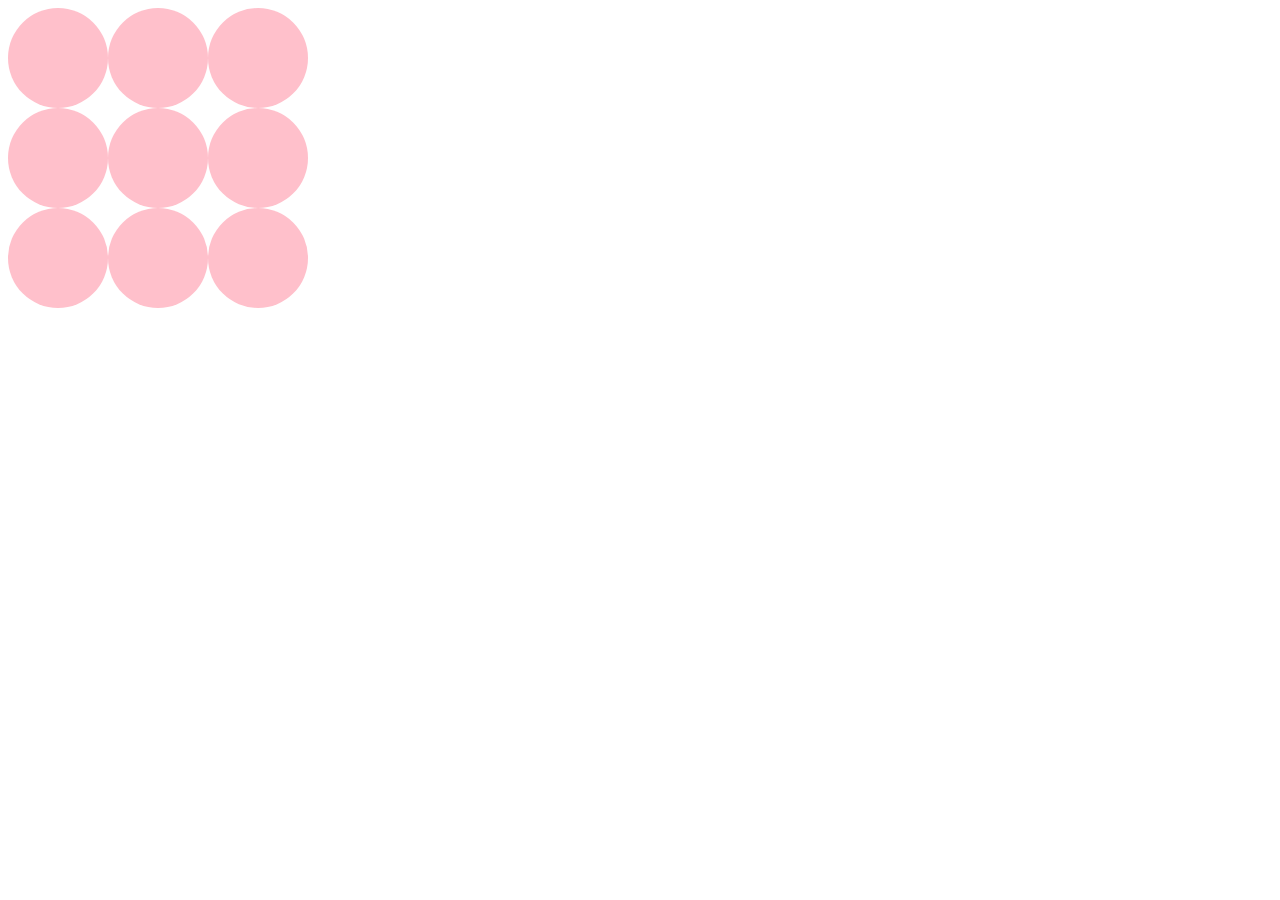
<file: circulos/index.html>
<!DOCTYPE html>
<html lang="en">
<head>
    <title>Document</title>
    <link rel="stylesheet" href="style.css">
</head>
<body>
    <div class="fila">
        <div class="circle"></div>
        <div class="circle"></div>
        <div class="circle"></div>
    </div>
    <div class="fila">
        <div class="circle"></div>
        <div class="circle"></div>
        <div class="circle"></div>
    </div>
    <div class="fila">
        <div class="circle"></div>
        <div class="circle"></div>
        <div class="circle"></div>
    </div>
</body>
</html>
</file>
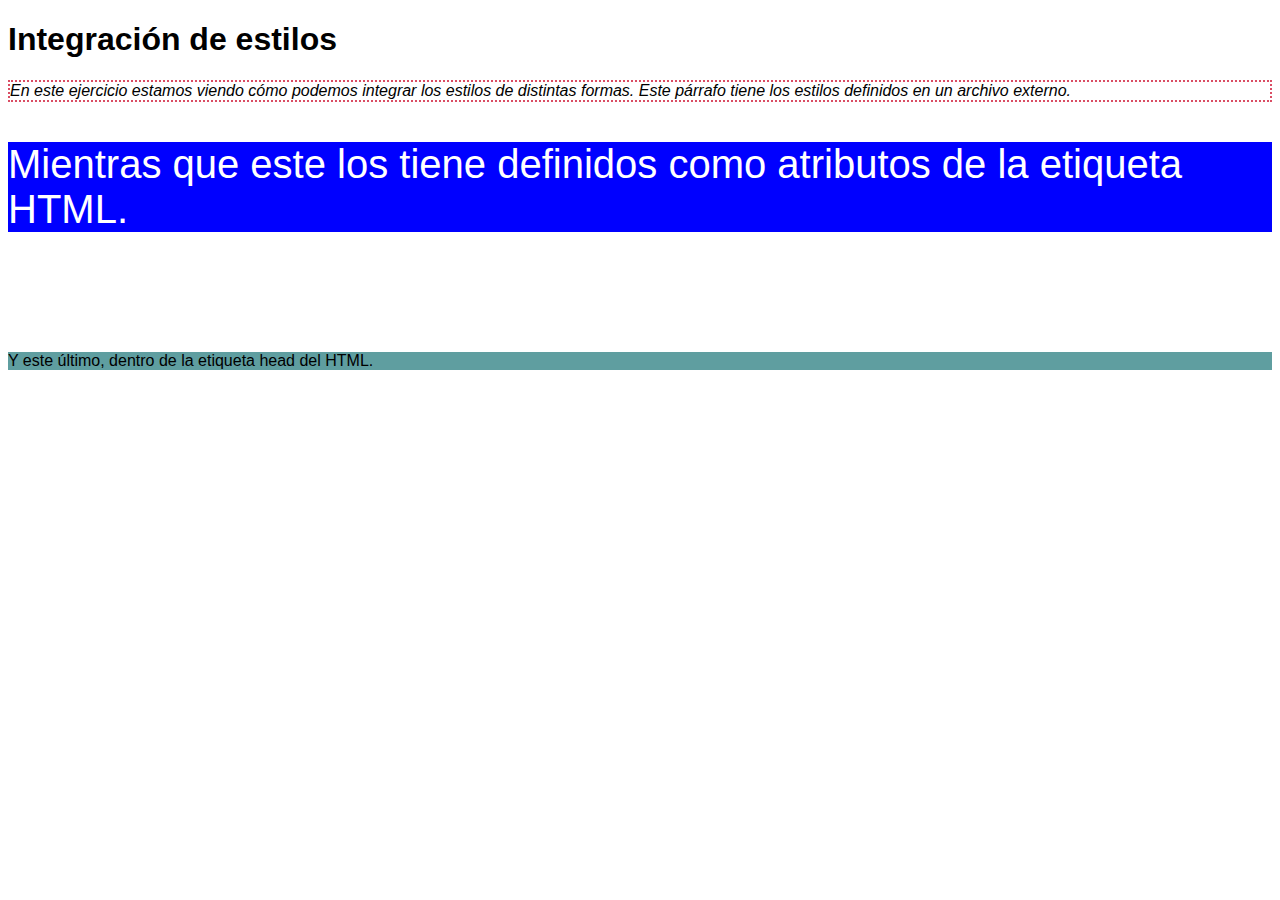
<file: ejercicio1/index.html>
<!DOCTYPE html>
<html>
  <head>
    <meta charset="utf-8">
    <title>Integración de estilos</title>
    
    <link rel="stylesheet" href="./style.css">

    <style type="text/css">
      .third {
        margin-top: 120px;
        font-style: bold;
        background-color:cadetblue;
      }
    </style>
  </head>
  <body>
    <h1>Integración de estilos</h1>
    <p class="first">En este ejercicio estamos viendo cómo podemos integrar los estilos de distintas formas. 
      Este párrafo tiene los estilos definidos en un archivo externo.
    </p>
    <p class="second" style="background-color: blue; font-size: 2.5em; color: white">Mientras que este los tiene definidos como atributos de la etiqueta HTML.</p>
    <p class="third">Y este último, dentro de la etiqueta head del HTML.</p>
  </body>
</html>
</file>
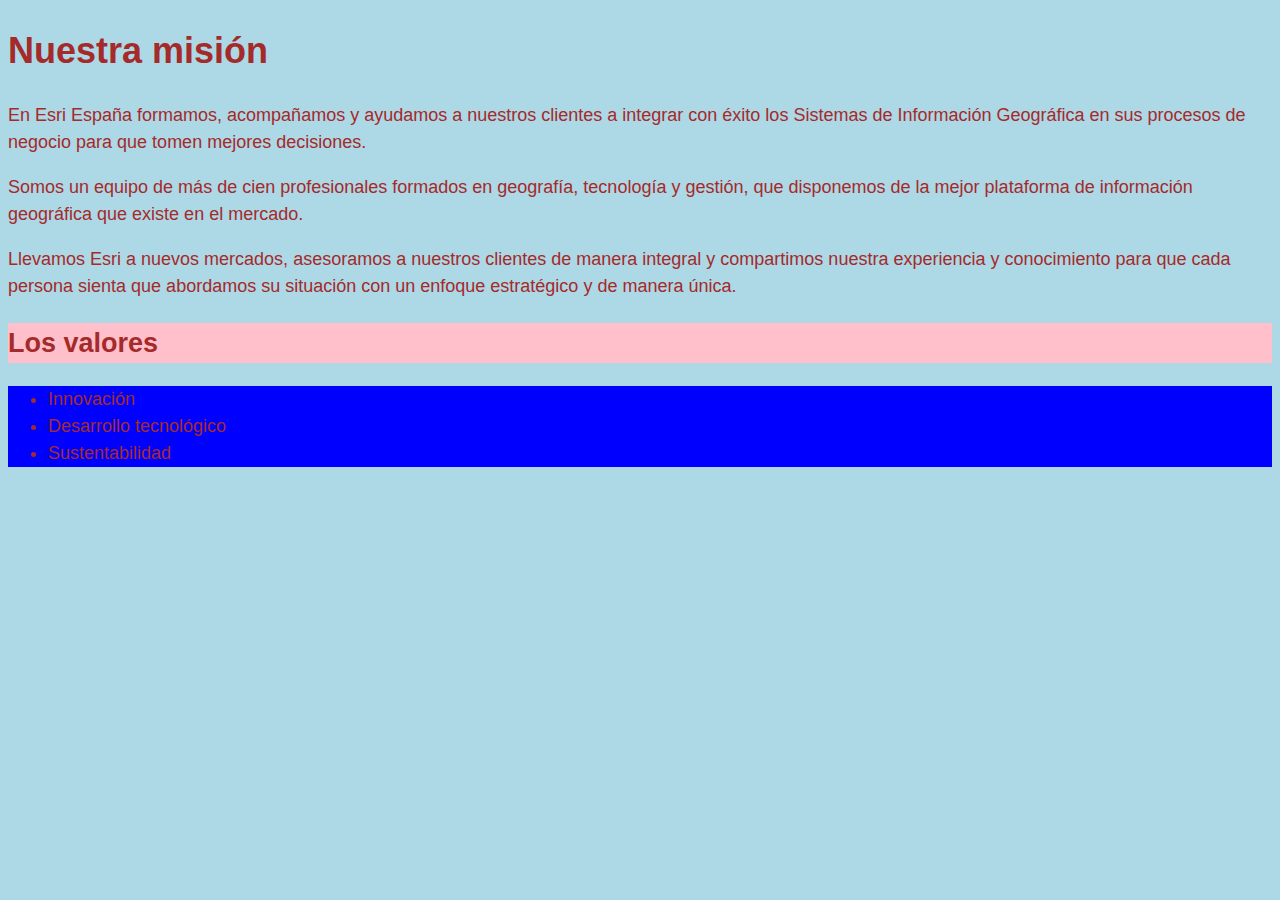
<file: ejercicio2/index.html>
<!DOCTYPE html>
<html>
  <head>
    <meta charset="utf-8">
    <title>Integración de estilos</title>
    <link rel="stylesheet" href="./style.css">
  </head>
  <body>
    <h1>Nuestra misión</h1>
    <div>
      <p>En Esri España formamos, acompañamos y ayudamos a nuestros clientes a integrar con éxito los Sistemas de Información Geográfica en sus procesos de negocio para que tomen mejores decisiones.</p>
      <p>Somos un equipo de más de cien profesionales formados en geografía, tecnología y gestión, que disponemos de la mejor plataforma de información geográfica que existe en el mercado.</p>
      <p>Llevamos Esri a nuevos mercados, asesoramos a nuestros clientes de manera integral y compartimos nuestra experiencia y conocimiento para que cada persona sienta que abordamos su situación con un enfoque estratégico y de manera única.</p>
    </div>
    <div>
      <h2>Los valores</h2>
      <ul>
        <li>Innovación</li>
        <li>Desarrollo tecnológico</li>
        <li>Sustentabilidad</li>
      </ul>
    </div>
  </body>
</html>
</file>
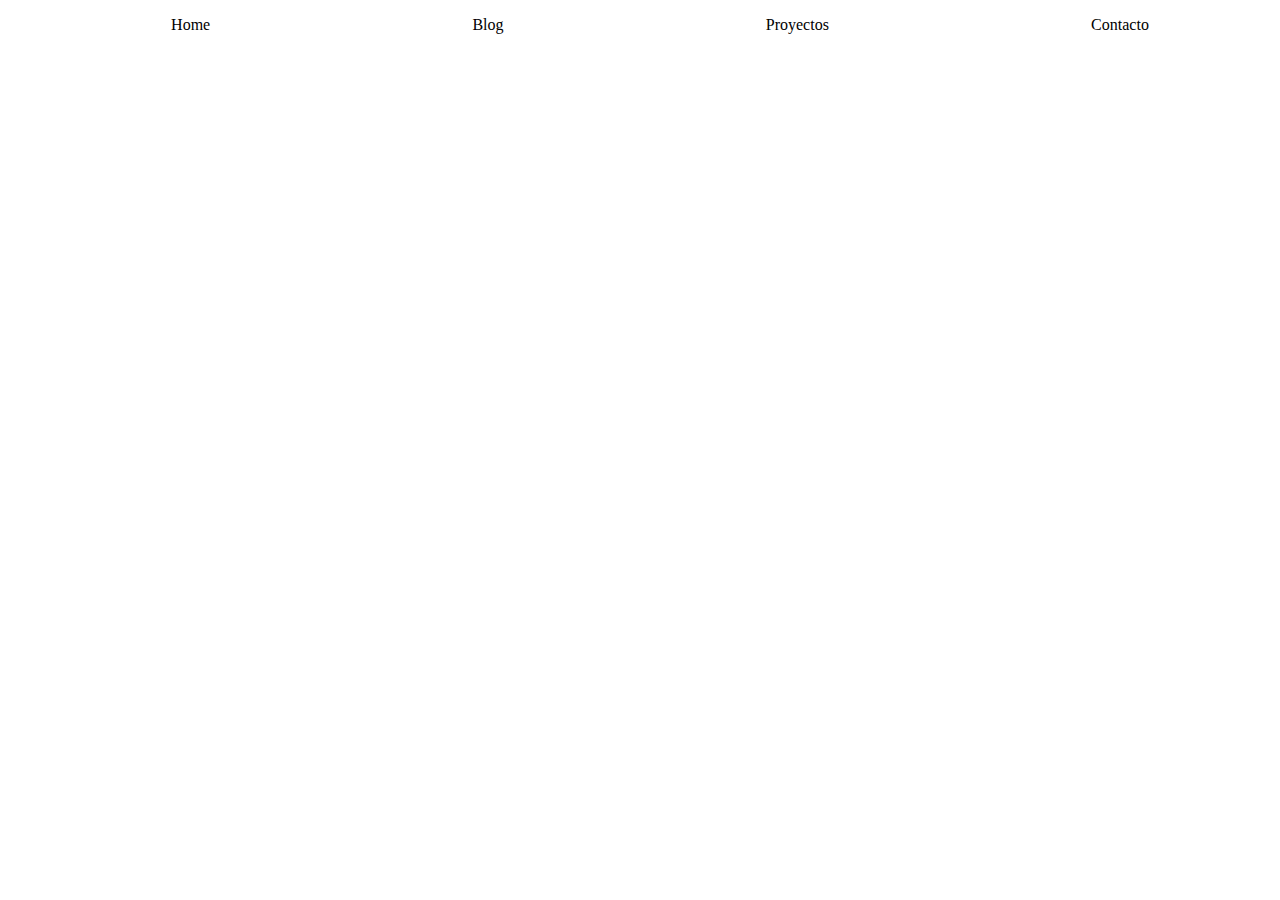
<file: ejercicio3/index.html>
<!DOCTYPE html>
<html>
  <head>
    <meta charset="utf-8">
    <title>Integración de estilos</title>
    <link rel="stylesheet" href="./style.css">
  </head>
  <body>
    <ul>
      <li class="item">Home</li>
      <li>Blog</li>
      <li>Proyectos</li>
      <li>Contacto</li>
    </ul>
  </body>
</html>
</file>
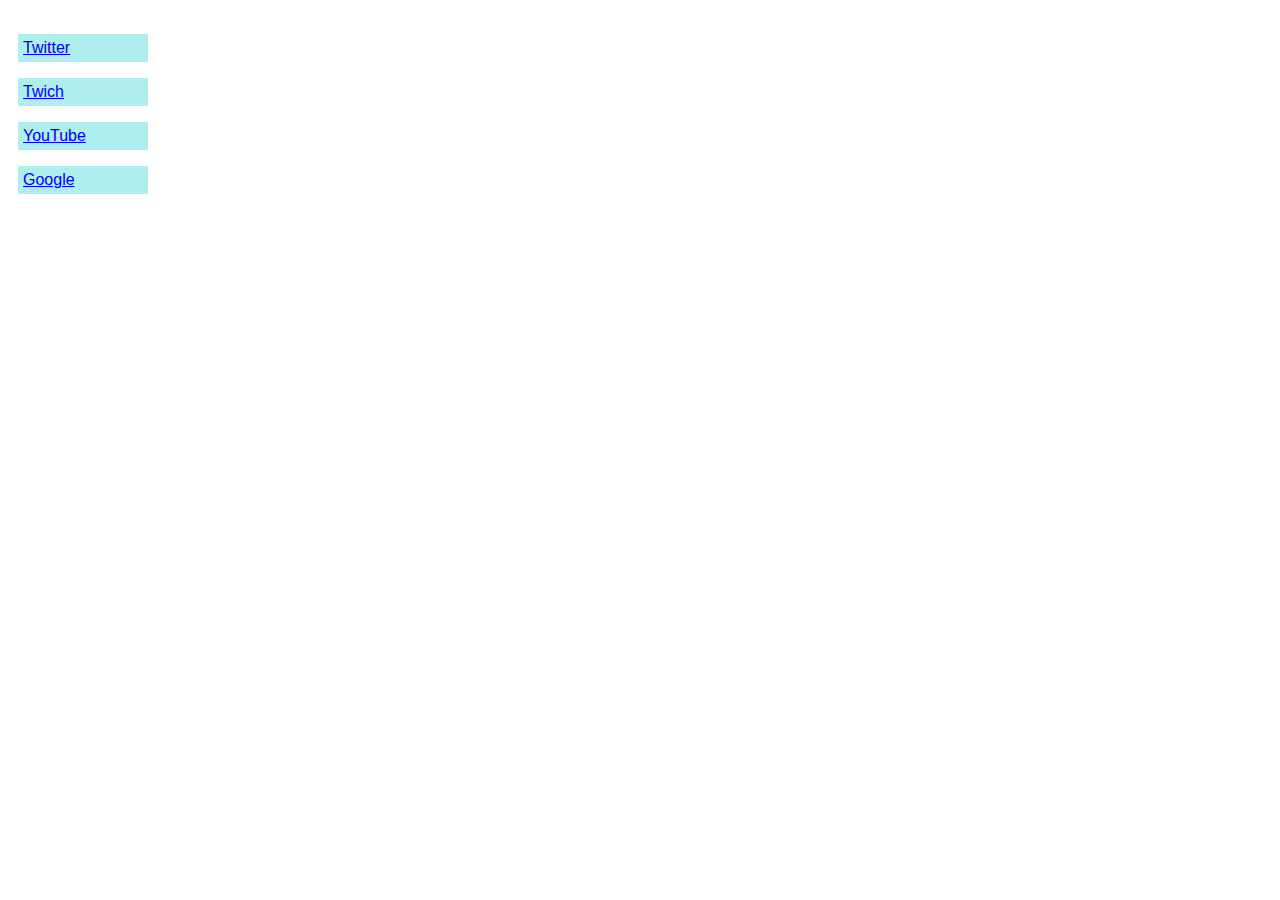
<file: ejercicio4/index.html>
<html>
  <head>
    <meta charset="utf-8">
    <title>Integración de estilos</title>
    <link rel="stylesheet" href="./style.css">
  </head>
  <body>
    <div id="menu">
      <p><a href="https://www.twitter.com" target="_blank">Twitter</a></p>
      <p><a href="https://www.twich.com">Twich</a></p>
      <p><a href="https://www.youtube.com">YouTube</a></p>
      <p><a href="https://www.google.com">Google</a></p>
    </div>
  </body>
</html>
</file>
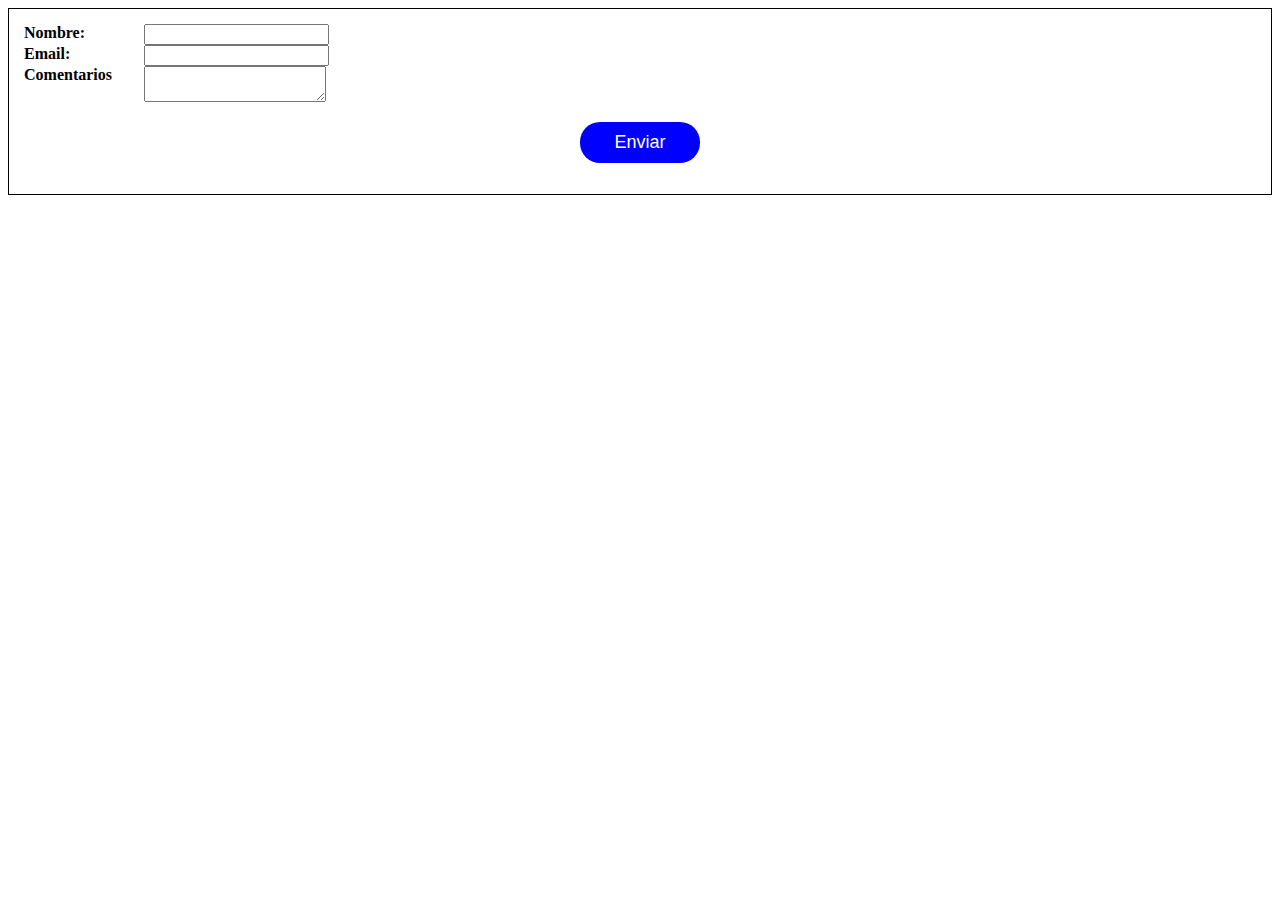
<file: ejercicio5/index.html>
<html>
  <head>
    <meta charset="utf-8">
    <title>Integración de estilos</title>
    <link rel="stylesheet" href="./style.css">
  </head>
  <body>
    <div id="contenedorForm">
      <form method="POST">
        <label class="label-form" for="nombre">Nombre:</label>
        <input type="text" name="nombre">
        <br>
        <label class="label-form" for="mail">Email:</label>
        <input type="text" name="mail">
        <br>
        <label class="label-form" for="comments">Comentarios</label>
        <textarea type="text" name="comments"></textarea>
        <br>
        <div class="containerButton">
          <button class="button-submit" type="submit">Enviar</button>
        </div>
      </form>
    </div>
  </body>
</html>
</file>
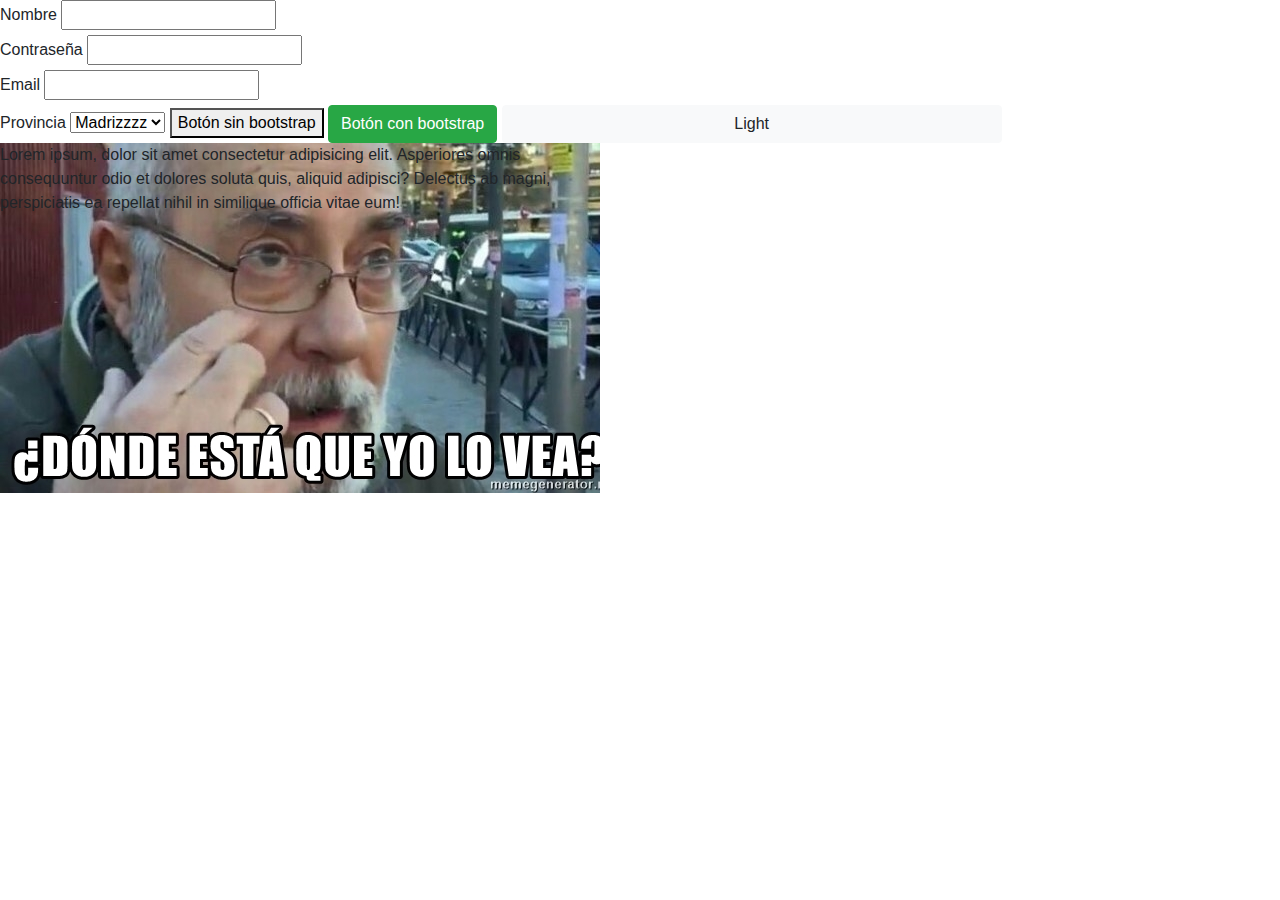
<file: form/index.html>
<!DOCTYPE html>
<html lang="en">
<head>
    <meta charset="UTF-8">
    <meta http-equiv="X-UA-Compatible" content="IE=edge">
    <meta name="viewport" content="width=device-width, initial-scale=1.0">
    <title>Document</title>

    <link rel="stylesheet" href="https://maxcdn.bootstrapcdn.com/bootstrap/4.0.0/css/bootstrap.min.css" integrity="sha384-Gn5384xqQ1aoWXA+058RXPxPg6fy4IWvTNh0E263XmFcJlSAwiGgFAW/dAiS6JXm" crossorigin="anonymous">
    <link rel="stylesheet" href="style.css">
</head>
<body>
    <label>Nombre</label>
    <input type="text">
    <br>
    <label>Contraseña</label>
    <input type="password">
    <br>
    <label>Email</label>
    <input type="email">

    <br>

    <label>Provincia</label>
    <select name="provincia" class="dropdown">
        <option value="Madrid" class="dropdown-item" >Madrizzzz</option>
        <option value="Cadiz">Cadiz</option>
    </select>

    <button>Botón sin bootstrap</button>
    <button class="btn btn-success">Botón con bootstrap</button>
    <button class="btn btn-light grande">Light</button>

    <!-- <img src="https:/dflskdfs"> -->
    <!-- <img src="./images/croquetas.jpg" alt=""> -->

    <div class="contenedorFoto">
        <p>Lorem ipsum, dolor sit amet consectetur adipisicing elit. Asperiores omnis consequuntur odio et dolores soluta quis, aliquid adipisci? Delectus ab magni, perspiciatis ea repellat nihil in similique officia vitae eum!</p>
    </div>
</body>
</html>
</file>
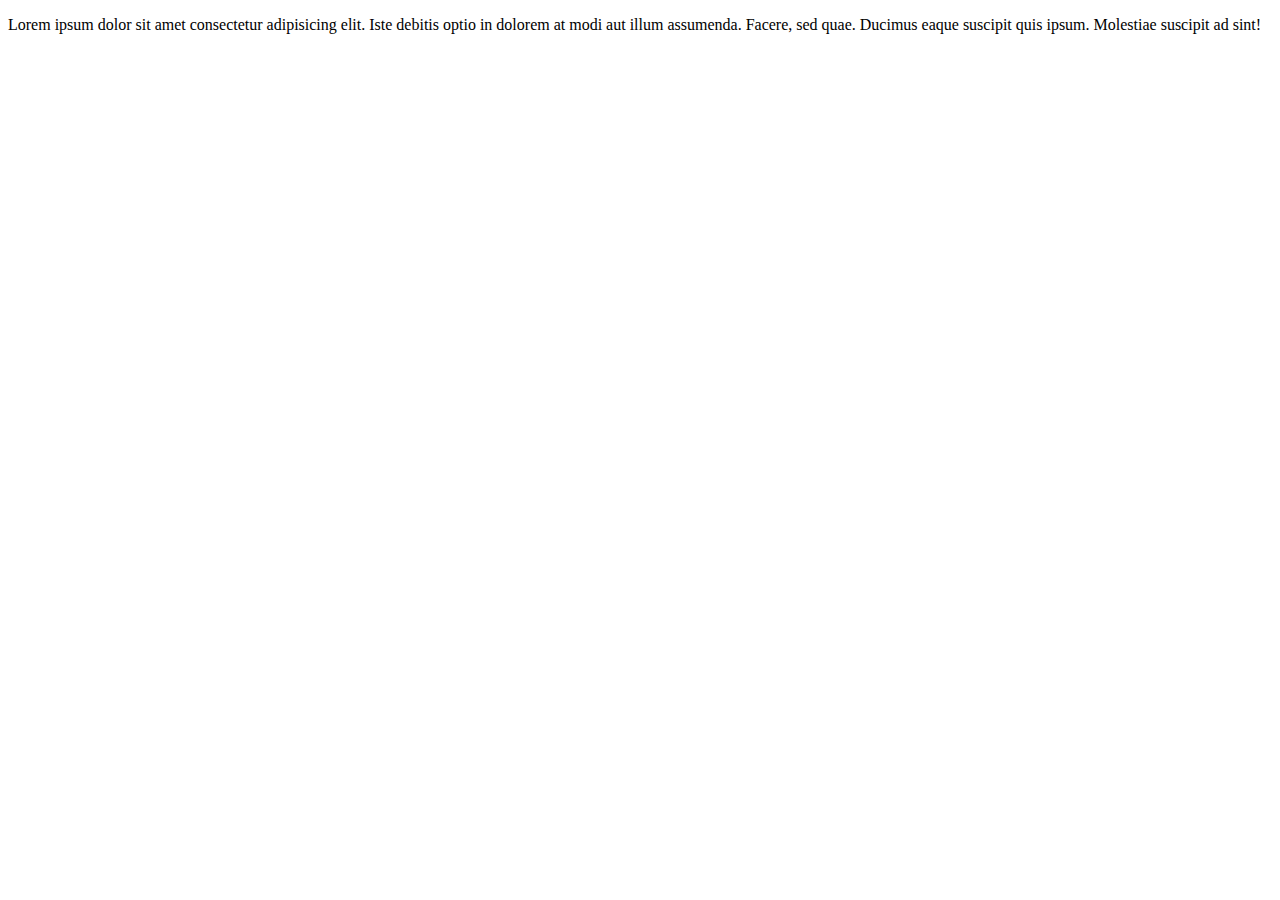
<file: EJERCICIOSJS/ex1/index.html>
<!DOCTYPE html>
<html>
    <head>
        <title>Primer script</title>
    </head>

    <body>
        <p>Lorem ipsum dolor sit amet consectetur adipisicing elit. Iste debitis optio in dolorem at modi aut illum assumenda. Facere, sed quae. Ducimus eaque suscipit quis ipsum. Molestiae suscipit ad sint!</p>

        <script src="main.js"></script>
    </body>
</html>
</file>
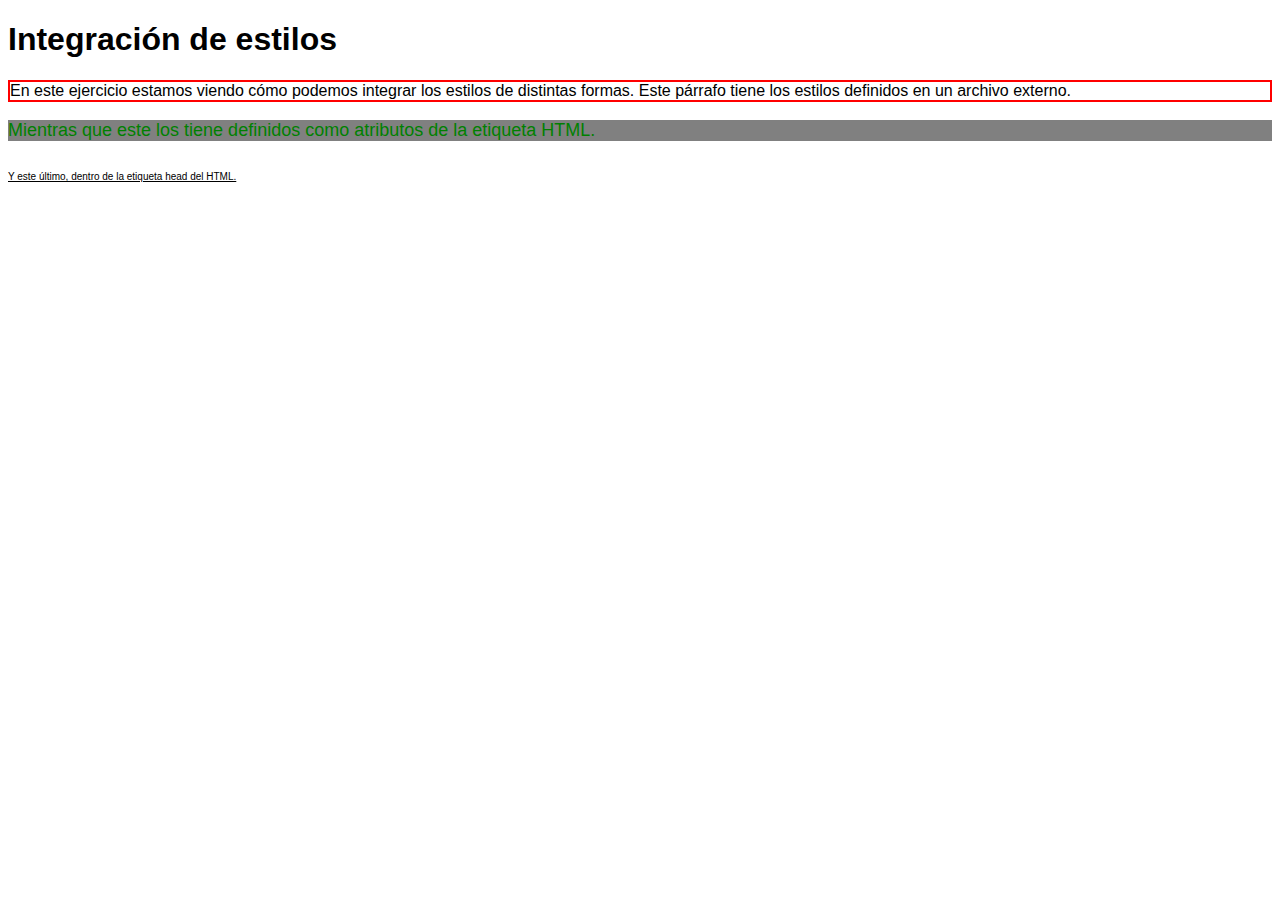
<file: ejercicio1/e1.html>
<!DOCTYPE html>
<html>
  <head>
    <meta charset="utf-8">
    <title>Integración de estilos</title>
    <link rel="stylesheet" href="estilos.css">

    <style>
        html, body {
            font-family: 'Segoe UI', Tahoma, Geneva, Verdana, sans-serif; 
        }
        .interno {
            font-size: 10px;
            margin-top: 30px;
           text-decoration: underline;
        }
    </style>
  </head>
  <body>
    <h1>Integración de estilos</h1> <!-- hola -->
    <p id="externo">En este ejercicio estamos viendo cómo podemos integrar los estilos de distintas formas. 
      Este párrafo tiene los estilos definidos en un archivo externo.
    </p>
    <p style="font-size: 18px; color: green; background-color: grey">Mientras que este los tiene definidos como atributos de la etiqueta HTML.</p>

    <p class="interno">Y este último, dentro de la etiqueta head del HTML.</p>
  </body>
</html>
</file>
<file: circulos/style.css>
.fila {
    display: flex;
}

.circle {
    width: 100px;
    height: 100px;
    background-color: pink;
    border-radius: 50%;
}

.circle:hover {
    opacity: 0;
}
</file>
<file: ejercicio1/style.css>
body {
  font-family: 'Segoe UI', Tahoma, Geneva, Verdana, sans-serif;
}
.first {
  border: 2px rgb(218, 77, 100) dotted;
  font-size: 16px;
  font-style: italic;
}
</file>
<file: ejercicio2/style.css>
body {
  font-size: 18px;
  font-family: 'Gill Sans', 'Gill Sans MT', Calibri, 'Trebuchet MS', sans-serif;
  color: brown;
  background-color: lightblue;
  line-height: 1.5;
}

@media all and (min-width: 600px) {
  h2 {
    background-color: green;
  }
  
  ul {
    background-color: orange;
  }
}

@media all and (min-width: 1280px) {
  h2 {
    background-color: pink;
  }
  
  ul {
    background-color: blue;
  }
}
</file>
<file: ejercicio3/style.css>
body {
  margin: 0;
  padding: 0;
}
ul {
  /* background-color: black; */
  /* color: white; */
  display: flex;
  flex-direction: row;
  list-style: none;
  justify-content: space-around;
  align-items: center;
  /* height: 60px;
  margin: 0;
  font-size: 20px; */
}
.item:hover {
  color: red;
  cursor: pointer;
}
</file>
<file: ejercicio4/style.css>
#menu {
  font-family: Arial;
  padding: 10px;
}

#menu p {
  padding: 5px;
  background-color: paleturquoise;
  width: 120px;
}

#menu a:hover {
  color: red;
}

#menu a:visited {
  color: green;
}
</file>
<file: ejercicio5/style.css>
#contenedorForm {
  border: 1px solid black;
  padding: 15px;
}

.label-form {
  float: left;
  width: 120px;
  font-weight: 900;
}

.containerButton {
  text-align: center;
}

.button-submit {
  width: 120px;
  background-color: blue;
  color: white;
  border: none;
  border-radius: 20px;
  padding: 10px;
  font-size: 18px;
  cursor: pointer;
  margin-top: 20px;
}

.button-submit:hover {
  color: black;
  background-color: paleturquoise;
  border: 1px solid black;
}
</file>
<file: form/style.css>
.grande {
    width: 500px;
}

.contenedorFoto {
    background-image: url("images/dnde-est-que-yo-lo-vea.jpg") ;
    width: 600px;
    height: 500px;
    background-repeat: no-repeat;
}
</file>
<file: ejercicio1/estilos.css>
#externo {
    border: 2px red solid; /* caracteristicas del borde  */

}
</file>
